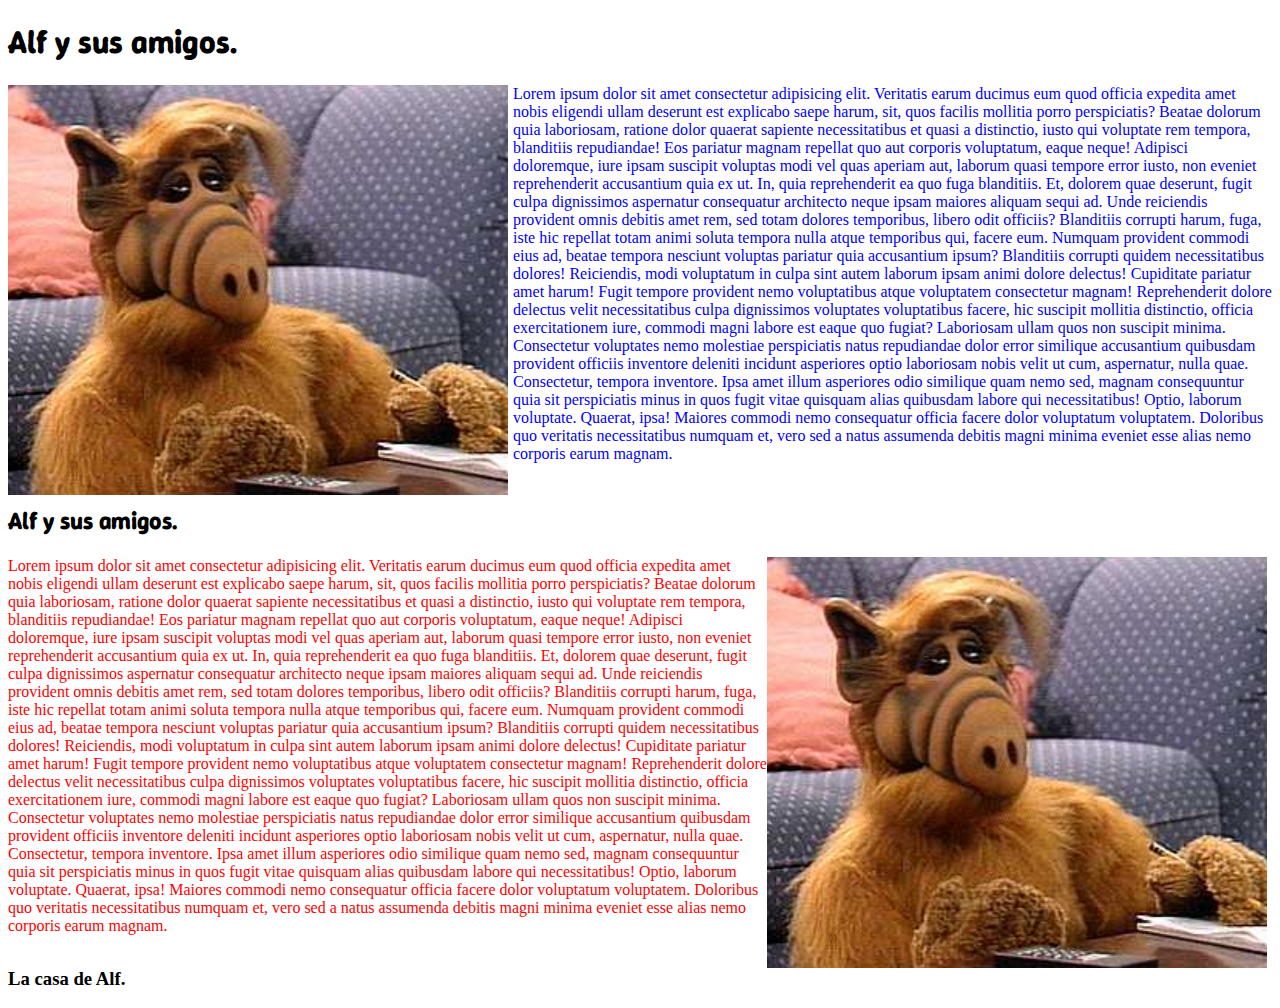
<file: proy-float/index.html>
<!DOCTYPE html>
<html lang="en">

<head>
    <meta charset="UTF-8">
    <meta name="viewport" content="width=device-width, initial-scale=1.0">
    <title>Propiedad float y clear.</title>
    <link rel="preconnect" href="https://fonts.googleapis.com">
    <link rel="preconnect" href="https://fonts.gstatic.com" crossorigin>
    <link
        href="https://fonts.googleapis.com/css2?family=Bebas+Neue&family=Carter+One&family=Fira+Sans:ital,wght@0,100;0,200;0,300;0,400;0,500;0,600;0,700;0,800;0,900;1,100;1,200;1,300;1,400;1,500;1,600;1,700;1,800;1,900&family=Luckiest+Guy&family=Petemoss&family=Rubik:ital,wght@0,300..900;1,300..900&family=Truculenta:opsz,wght@12..72,100..900&family=Winky+Rough:ital,wght@0,300..900;1,300..900&family=Zen+Antique+Soft&display=swap"
        rel="stylesheet">
    <link rel="stylesheet" href="estilos.css">
</head>

<body>
    <h1 class="winky-rough-letra">Alf y sus amigos.</h1>
    <img src="imagenes/GordonShumway.png" class="margenes-img1" alt="">
    <p class="color-parrafo1">Lorem ipsum dolor sit amet consectetur adipisicing elit. Veritatis earum ducimus eum quod
        officia expedita amet
        nobis eligendi ullam deserunt est explicabo saepe harum, sit, quos facilis mollitia porro perspiciatis?
        Beatae dolorum quia laboriosam, ratione dolor quaerat sapiente necessitatibus et quasi a distinctio, iusto qui
        voluptate rem tempora, blanditiis repudiandae! Eos pariatur magnam repellat quo aut corporis voluptatum, eaque
        neque!
        Adipisci doloremque, iure ipsam suscipit voluptas modi vel quas aperiam aut, laborum quasi tempore error iusto,
        non eveniet reprehenderit accusantium quia ex ut. In, quia reprehenderit ea quo fuga blanditiis.
        Et, dolorem quae deserunt, fugit culpa dignissimos aspernatur consequatur architecto neque ipsam maiores aliquam
        sequi ad. Unde reiciendis provident omnis debitis amet rem, sed totam dolores temporibus, libero odit officiis?
        Blanditiis corrupti harum, fuga, iste hic repellat totam animi soluta tempora nulla atque temporibus qui, facere
        eum. Numquam provident commodi eius ad, beatae tempora nesciunt voluptas pariatur quia accusantium ipsum?
        Blanditiis corrupti quidem necessitatibus dolores! Reiciendis, modi voluptatum in culpa sint autem laborum ipsam
        animi dolore delectus! Cupiditate pariatur amet harum! Fugit tempore provident nemo voluptatibus atque
        voluptatem consectetur magnam!
        Reprehenderit dolore delectus velit necessitatibus culpa dignissimos voluptates voluptatibus facere, hic
        suscipit mollitia distinctio, officia exercitationem iure, commodi magni labore est eaque quo fugiat? Laboriosam
        ullam quos non suscipit minima.
        Consectetur voluptates nemo molestiae perspiciatis natus repudiandae dolor error similique accusantium quibusdam
        provident officiis inventore deleniti incidunt asperiores optio laboriosam nobis velit ut cum, aspernatur, nulla
        quae. Consectetur, tempora inventore.
        Ipsa amet illum asperiores odio similique quam nemo sed, magnam consequuntur quia sit perspiciatis minus in quos
        fugit vitae quisquam alias quibusdam labore qui necessitatibus! Optio, laborum voluptate. Quaerat, ipsa!
        Maiores commodi nemo consequatur officia facere dolor voluptatum voluptatem. Doloribus quo veritatis
        necessitatibus numquam et, vero sed a natus assumenda debitis magni minima eveniet esse alias nemo corporis
        earum magnam.</p>

    <h2 class="winky-rough-letra subtitulo">Alf y sus amigos.</h2>
    <img src="imagenes/GordonShumway.png" class="imagen2" alt="">
    <p class="color-parrafo2">Lorem ipsum dolor sit amet consectetur adipisicing elit. Veritatis earum ducimus eum quod
        officia expedita amet
        nobis eligendi ullam deserunt est explicabo saepe harum, sit, quos facilis mollitia porro perspiciatis?
        Beatae dolorum quia laboriosam, ratione dolor quaerat sapiente necessitatibus et quasi a distinctio, iusto qui
        voluptate rem tempora, blanditiis repudiandae! Eos pariatur magnam repellat quo aut corporis voluptatum, eaque
        neque!
        Adipisci doloremque, iure ipsam suscipit voluptas modi vel quas aperiam aut, laborum quasi tempore error iusto,
        non eveniet reprehenderit accusantium quia ex ut. In, quia reprehenderit ea quo fuga blanditiis.
        Et, dolorem quae deserunt, fugit culpa dignissimos aspernatur consequatur architecto neque ipsam maiores aliquam
        sequi ad. Unde reiciendis provident omnis debitis amet rem, sed totam dolores temporibus, libero odit officiis?
        Blanditiis corrupti harum, fuga, iste hic repellat totam animi soluta tempora nulla atque temporibus qui, facere
        eum. Numquam provident commodi eius ad, beatae tempora nesciunt voluptas pariatur quia accusantium ipsum?
        Blanditiis corrupti quidem necessitatibus dolores! Reiciendis, modi voluptatum in culpa sint autem laborum ipsam
        animi dolore delectus! Cupiditate pariatur amet harum! Fugit tempore provident nemo voluptatibus atque
        voluptatem consectetur magnam!
        Reprehenderit dolore delectus velit necessitatibus culpa dignissimos voluptates voluptatibus facere, hic
        suscipit mollitia distinctio, officia exercitationem iure, commodi magni labore est eaque quo fugiat? Laboriosam
        ullam quos non suscipit minima.
        Consectetur voluptates nemo molestiae perspiciatis natus repudiandae dolor error similique accusantium quibusdam
        provident officiis inventore deleniti incidunt asperiores optio laboriosam nobis velit ut cum, aspernatur, nulla
        quae. Consectetur, tempora inventore.
        Ipsa amet illum asperiores odio similique quam nemo sed, magnam consequuntur quia sit perspiciatis minus in quos
        fugit vitae quisquam alias quibusdam labore qui necessitatibus! Optio, laborum voluptate. Quaerat, ipsa!
        Maiores commodi nemo consequatur officia facere dolor voluptatum voluptatem. Doloribus quo veritatis
        necessitatibus numquam et, vero sed a natus assumenda debitis magni minima eveniet esse alias nemo corporis
        earum magnam.</p>

    <h3>La casa de Alf.</h3>

</body>

</html>
</file>
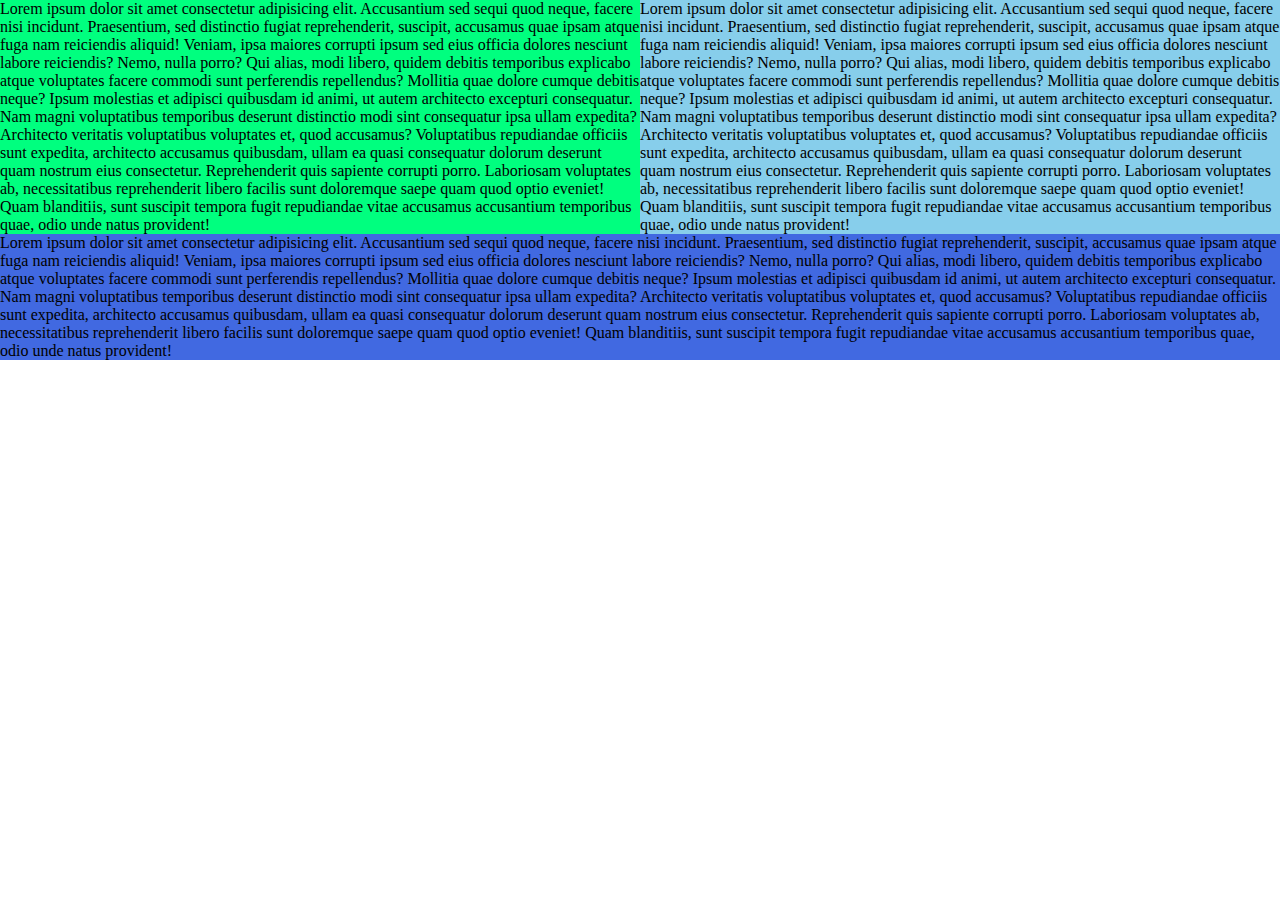
<file: proy-float/capas-DIV/index.html>
<!DOCTYPE html>
<html lang="en">

<head>
    <meta charset="UTF-8">
    <meta name="viewport" content="width=device-width, initial-scale=1.0">
    <title>DIVs capas.</title>
    <link rel="stylesheet" href="style.css">
</head>

<body>

    <div class="capa1">
        <p>Lorem ipsum dolor sit amet consectetur adipisicing elit. Accusantium sed sequi quod neque, facere nisi
            incidunt. Praesentium, sed distinctio fugiat reprehenderit, suscipit, accusamus quae ipsam atque fuga nam
            reiciendis aliquid!
            Veniam, ipsa maiores corrupti ipsum sed eius officia dolores nesciunt labore reiciendis? Nemo, nulla porro?
            Qui alias, modi libero, quidem debitis temporibus explicabo atque voluptates facere commodi sunt perferendis
            repellendus?
            Mollitia quae dolore cumque debitis neque? Ipsum molestias et adipisci quibusdam id animi, ut autem
            architecto excepturi consequatur. Nam magni voluptatibus temporibus deserunt distinctio modi sint
            consequatur ipsa ullam expedita?
            Architecto veritatis voluptatibus voluptates et, quod accusamus? Voluptatibus repudiandae officiis sunt
            expedita, architecto accusamus quibusdam, ullam ea quasi consequatur dolorum deserunt quam nostrum eius
            consectetur. Reprehenderit quis sapiente corrupti porro.
            Laboriosam voluptates ab, necessitatibus reprehenderit libero facilis sunt doloremque saepe quam quod optio
            eveniet! Quam blanditiis, sunt suscipit tempora fugit repudiandae vitae accusamus accusantium temporibus
            quae, odio unde natus provident!</p>
    </div>

    <div class="capa2">
        <p>Lorem ipsum dolor sit amet consectetur adipisicing elit. Accusantium sed sequi quod neque, facere nisi
            incidunt. Praesentium, sed distinctio fugiat reprehenderit, suscipit, accusamus quae ipsam atque fuga nam
            reiciendis aliquid!
            Veniam, ipsa maiores corrupti ipsum sed eius officia dolores nesciunt labore reiciendis? Nemo, nulla porro?
            Qui alias, modi libero, quidem debitis temporibus explicabo atque voluptates facere commodi sunt perferendis
            repellendus?
            Mollitia quae dolore cumque debitis neque? Ipsum molestias et adipisci quibusdam id animi, ut autem
            architecto excepturi consequatur. Nam magni voluptatibus temporibus deserunt distinctio modi sint
            consequatur ipsa ullam expedita?
            Architecto veritatis voluptatibus voluptates et, quod accusamus? Voluptatibus repudiandae officiis sunt
            expedita, architecto accusamus quibusdam, ullam ea quasi consequatur dolorum deserunt quam nostrum eius
            consectetur. Reprehenderit quis sapiente corrupti porro.
            Laboriosam voluptates ab, necessitatibus reprehenderit libero facilis sunt doloremque saepe quam quod optio
            eveniet! Quam blanditiis, sunt suscipit tempora fugit repudiandae vitae accusamus accusantium temporibus
            quae, odio unde natus provident!</p>
    </div>

    <div class="capa3">
        <p>Lorem ipsum dolor sit amet consectetur adipisicing elit. Accusantium sed sequi quod neque, facere nisi
            incidunt. Praesentium, sed distinctio fugiat reprehenderit, suscipit, accusamus quae ipsam atque fuga nam
            reiciendis aliquid!
            Veniam, ipsa maiores corrupti ipsum sed eius officia dolores nesciunt labore reiciendis? Nemo, nulla porro?
            Qui alias, modi libero, quidem debitis temporibus explicabo atque voluptates facere commodi sunt perferendis
            repellendus?
            Mollitia quae dolore cumque debitis neque? Ipsum molestias et adipisci quibusdam id animi, ut autem
            architecto excepturi consequatur. Nam magni voluptatibus temporibus deserunt distinctio modi sint
            consequatur ipsa ullam expedita?
            Architecto veritatis voluptatibus voluptates et, quod accusamus? Voluptatibus repudiandae officiis sunt
            expedita, architecto accusamus quibusdam, ullam ea quasi consequatur dolorum deserunt quam nostrum eius
            consectetur. Reprehenderit quis sapiente corrupti porro.
            Laboriosam voluptates ab, necessitatibus reprehenderit libero facilis sunt doloremque saepe quam quod optio
            eveniet! Quam blanditiis, sunt suscipit tempora fugit repudiandae vitae accusamus accusantium temporibus
            quae, odio unde natus provident!</p>
    </div>


</body>

</html>
</file>
<file: proy-float/estilos.css>
img{
    width: 500px;
    float: left;
    margin-right: 5px;
}


.winky-rough-letra {
  font-family: "Winky Rough", sans-serif;
  font-optical-sizing: auto;
  font-weight: 500px;
  font-style: normal;
}

.subtitulo{
    clear: both;
}

.color-parrafo1{
    color: blue;
}

.color-parrafo2{
    color: red;
}

.margenes-img1{
margin-bottom: 10px;
}

.imagen2{
    float: right;
}

h3{
    clear: both;
}
</file>
<file: proy-float/capas-DIV/style.css>
*{
    margin: 0;
    padding: 0;
    box-sizing: 0;
}
.capa1{
 background-color: springgreen; 
 width: 50%;
 float: left;
}

.capa2{
    background-color: skyblue;
    width: 50%;
    float: left;
}

.capa3{
    background-color: royalblue;
    width: 100%;
    clear: both;
   
}
</file>
